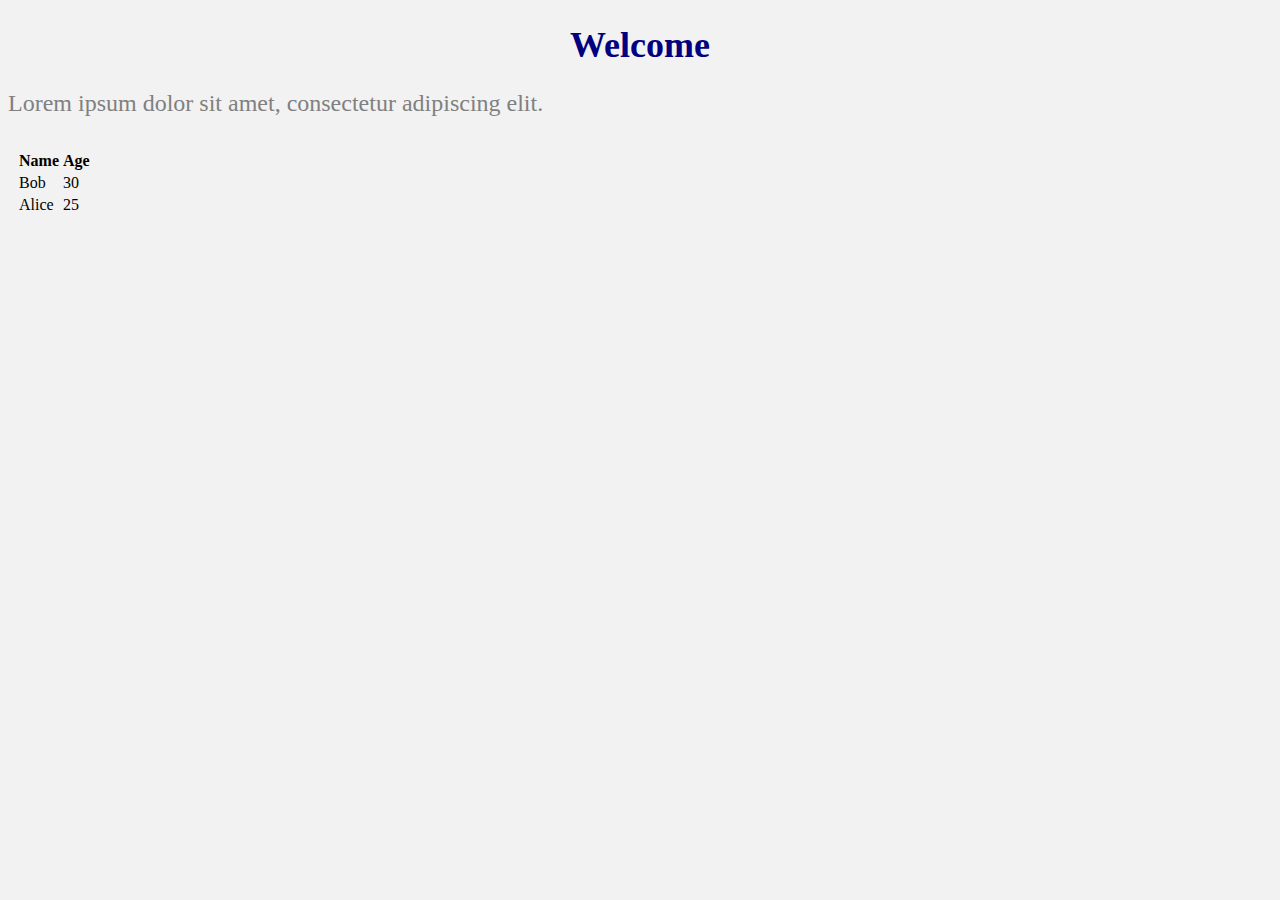
<file: index.html>
<!DOCTYPE html>
<html lang="en">
  <head>
    <meta charset="utf-8">
    <meta name="viewport" content="width=device-width, initial-scale=1.0">
    <title> Welcome </title>
    <link rel="stylesheet" href="./css/style.css">
  </head>
  <body>
    <h1> Welcome </h1>
    <p> Lorem ipsum dolor sit amet, consectetur adipiscing elit. </p>
    <object type="text/html" data="./html/div.html"></object>
    <script type="text/javascript" src="./js/script.js"></script>
  </body>
</html>
</file>
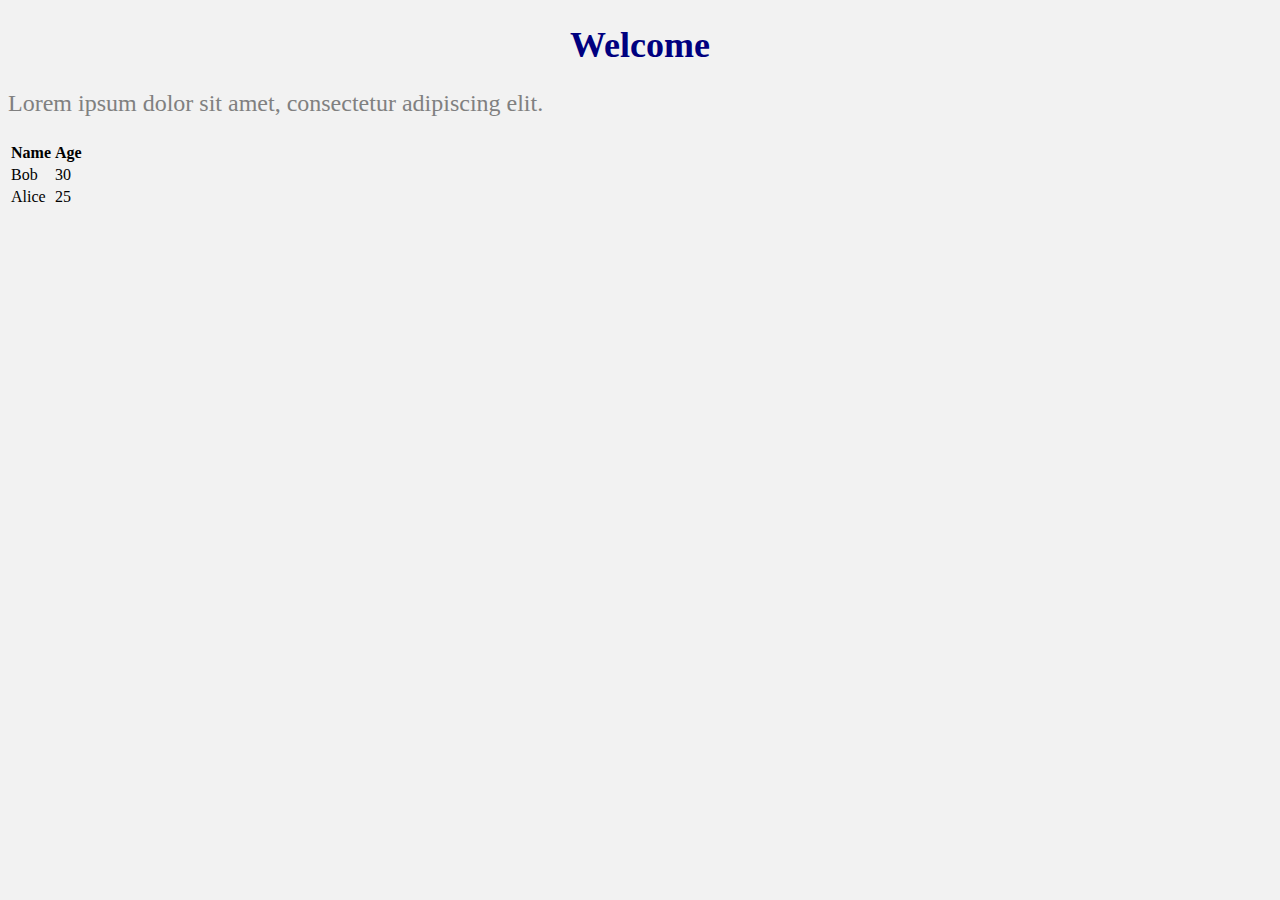
<file: app.html>
<!DOCTYPE html>
<html lang="en">
  <head>
    <meta charset="utf-8">
    <meta name="viewport" content="width=device-width, initial-scale=1.0">
    <title> Welcome </title>
    <!-- start: "./css/style.css" -->
    <style type="text/css">
      body {
        background-color: #f2f2f2;
      }
      
      h1 {
        font-size: 36px;
        color: navy;
        text-align: center;
      }
      
      p {
        font-size: 24px;
        color: gray;
        text-align: justify;
      }
    </style>
    <!-- end: "./css/style.css" -->
  </head>
  <body>
    <h1> Welcome </h1>
    <p> Lorem ipsum dolor sit amet, consectetur adipiscing elit. </p>
    <!-- start: "./html/div.html" -->
    <div>
      <table>
        <thead>
          <tr>
            <th> Name </th>
            <th> Age </th>
          </tr>
        </thead>
        <tbody>
          <tr>
            <td> Bob </td>
            <td> 30 </td>
          </tr>
          <tr>
            <td> Alice </td>
            <td> 25 </td>
          </tr>
        </tbody>
      </table>
    </div>
    <!-- end: "./html/div.html" -->
    <!-- start: "./js/script.js" -->
    <script type="text/javascript">
      document.body.addEventListener("click", function() {
        document.body.style.backgroundColor = "lightblue";
        alert("Welcome!");
      });
    </script>
    <!-- end: "./js/script.js" -->
  </body>
</html>
</file>
<file: css/style.css>
body {
  background-color: #f2f2f2;
}

h1 {
  font-size: 36px;
  color: navy;
  text-align: center;
}

p {
  font-size: 24px;
  color: gray;
  text-align: justify;
}
</file>
